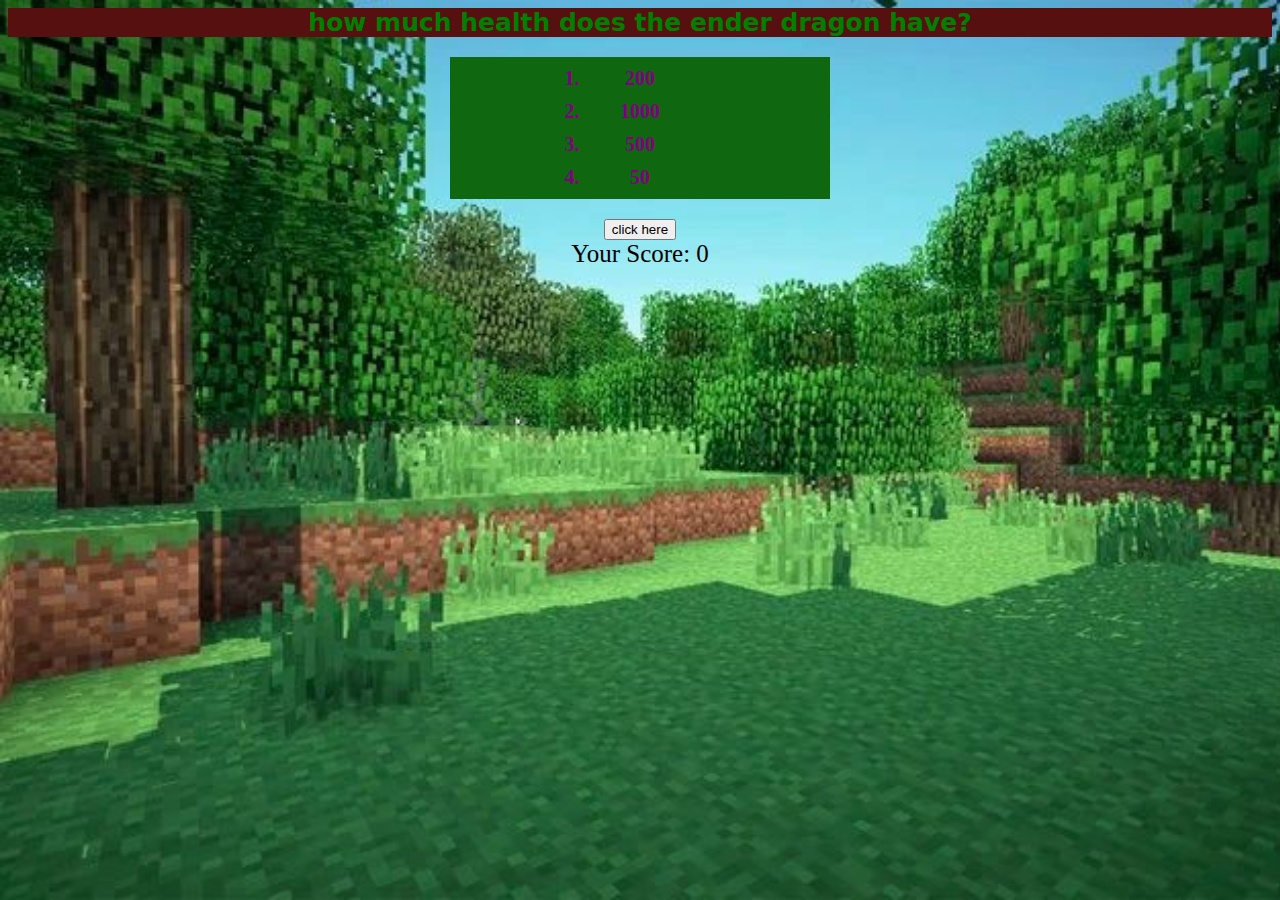
<file: JavaScript/our website/index.html>
<head>
    <link rel="stylesheet" href="style.css">
</head>
<body>
    <div id="title"></div>
    <ol>
        <li class="alternative"></li>
        <li class="alternative"></li>
        <li class="alternative"></li>
        <li class="alternative"></li>
    </ol>
    <button id="booton">click here</button>
    <div id="score"></div>
    <div id="results"></div>
    <script src="script.js"></script>
</body>
</file>
<file: JavaScript/our website/style.css>
body {
    text-align: center;
    background-image:url("minecraftimage2.jpg");
    background-repeat: no-repeat;
    background-size: cover;
    padding:0%;
}
#mainTitle{
    text-align: center;
    font-size: 100;
}
#title {
    font-family: system-ui, -apple-system, BlinkMacSystemFont, 'Segoe UI', Roboto, Oxygen, Ubuntu, Cantarell, 'Open Sans', 'Helvetica Neue', sans-serif;
    border: 0%;
    margin: 0px;
    padding: 0px;
    background-size: cover;
    background-color: rgb(87, 16, 16);
    font-weight:bolder;
    font-size: 25;
    color:green
}
.alternative,ol {
    font-size: 20px;
    background-color: rgb(15, 104, 15);
    padding: 5px;
    margin-left: 35%;
    margin-right: 35%;
    color:purple;
    font-weight: bolder;
}
#score {
    font-size: 25px;
    font-family: fantasy;
}
</file>
